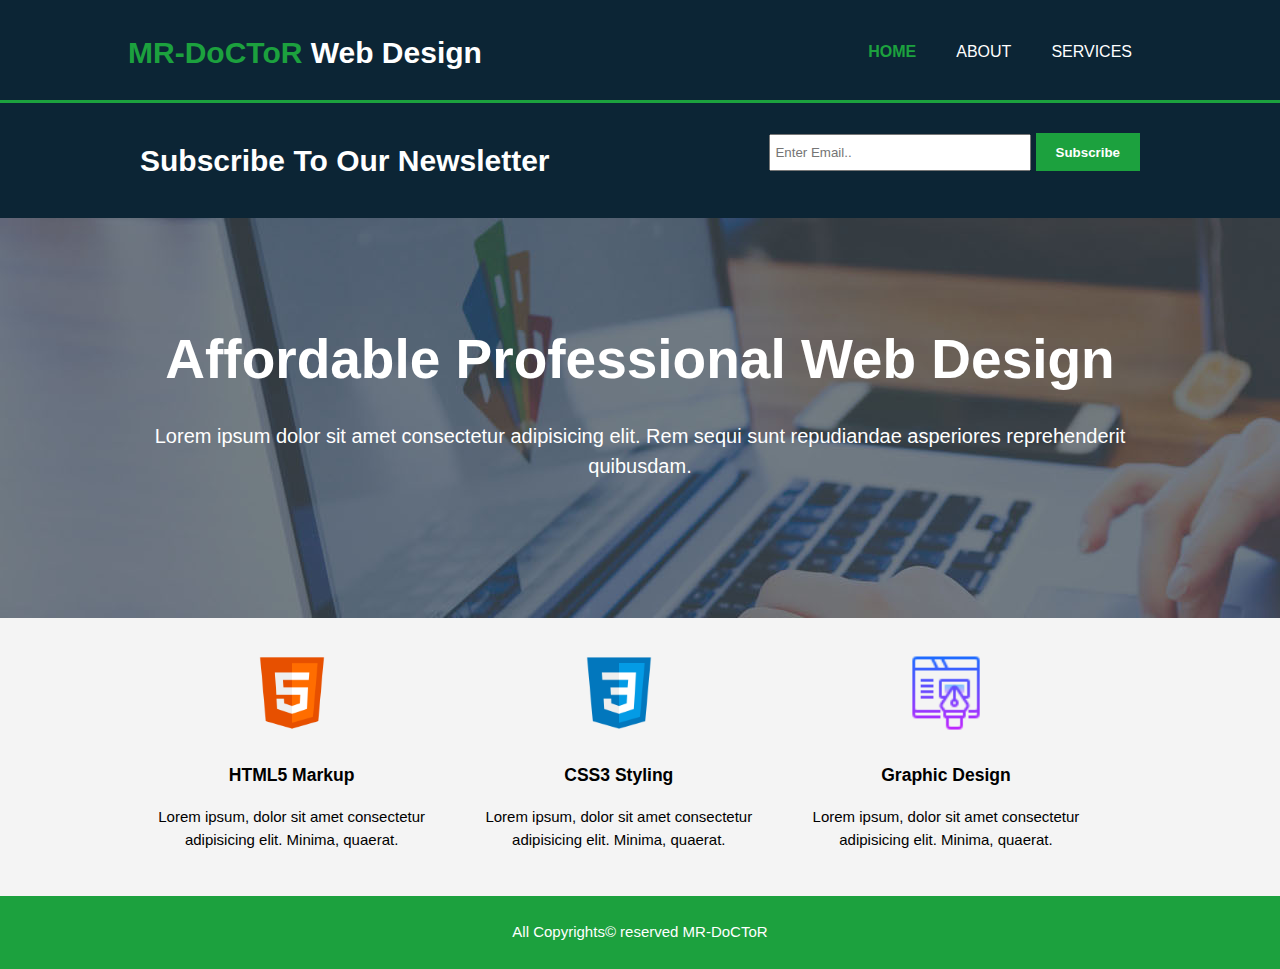
<file: index.html>
<!DOCTYPE html>
<html>

<head>
    <meta charset="utf-8">
    <meta name="viewport" content="width=device-width">
    <meta name="description" content="affordable and professional web design">
    <meta name="keyword" content="web design, HTML5, CSS3">
    <meta name="author" content="Preet Rathi">
    <title>MR-DoCToR | Home</title>
    <link rel="stylesheet" href="./css/style.css">
</head>

<body>

    <header>
        <div class="container">
            <div id="logo">
                <h1> <span class="highlight"> MR-DoCToR </span> Web Design</h1>
            </div>
            <nav>
                <ul>
                    <li  class="current"><a href="index.html">Home</a></li>
                    <li ><a href="about.html">About</a></li>
                    <li><a href="services.html">Services</a></li>
                </ul>
            </nav>
        </div>
    </header>

    <section id="newsletter">
        <div class="container">
            <h1>Subscribe to our newsletter</h1>
            <form action="">
                <input type="email" placeholder="Enter Email.." >
                <input type="submit" class="button_1" value="Subscribe">
            </form>
        </div>
    </section>

    <section id="showcase">
        <div class="container">
            <h1>Affordable Professional Web Design</h1>
            <p>Lorem ipsum dolor sit amet consectetur adipisicing elit. Rem sequi sunt repudiandae asperiores reprehenderit quibusdam.</p>
        </div>
    </section>

    <section class="boxes">
        <div class="container">
            <div class="box">
                <img src="./images/html_logo.png" alt="">
                <h3>HTML5 Markup</h3>
                <p>Lorem ipsum, dolor sit amet consectetur adipisicing elit. Minima, quaerat.</p>
            </div>
            <div class="box">
                <img src="./images/css_logo.png" alt="">
                <h3>CSS3 Styling</h3>
                <p>Lorem ipsum, dolor sit amet consectetur adipisicing elit. Minima, quaerat.</p>
            </div>
            <div class="box">
                <img src="./images/web_design.png" alt="">
                <h3>Graphic Design</h3>
                <p>Lorem ipsum, dolor sit amet consectetur adipisicing elit. Minima, quaerat.</p>
            </div>
        </div>
    </section>

    <footer>
        <p>All Copyrights&copy; reserved MR-DoCToR</p>
    </footer>
</body>

</html>
</file>
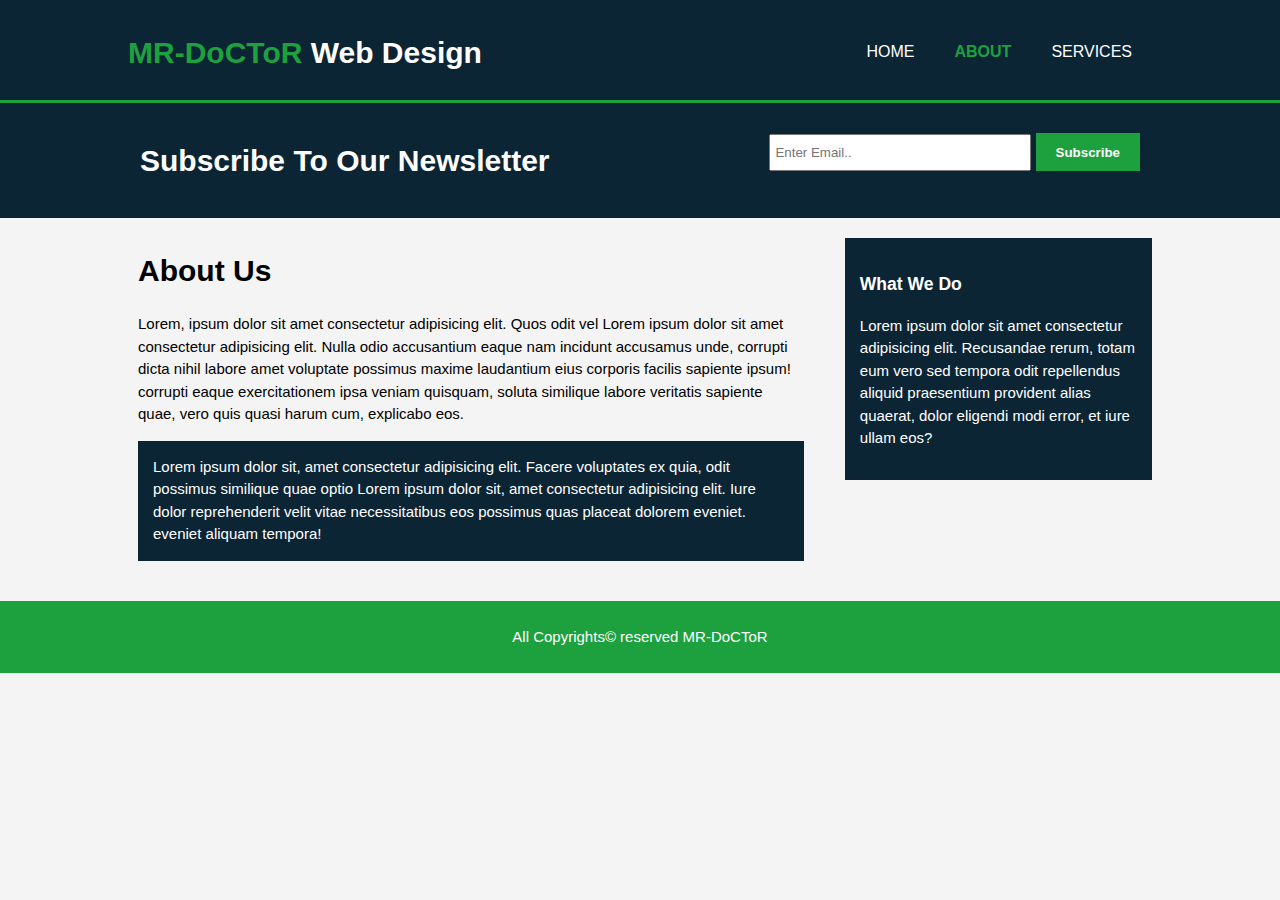
<file: about.html>
<!DOCTYPE html>
<html>

<head>
    <meta charset="utf-8">
    <meta name="viewport" content="width=device-width">
    <meta name="description" content="affordable and professional web design">
    <meta name="keyword" content="web design, HTML5, CSS3">
    <meta name="author" content="Preet Rathi">
    <title>MR-DoCToR | About</title>
    <link rel="stylesheet" href="./css/style.css">
</head>

<body>

    <header>
        <div class="container">
            <div id="logo">
                <h1> <span class="highlight"> MR-DoCToR </span> Web Design</h1>
            </div>
            <nav>
                <ul>
                    <li><a href="index.html">Home</a></li>
                    <li class="current"><a href="about.html">About</a></li>
                    <li><a href="services.html">Services</a></li>
                </ul>
            </nav>
        </div>
    </header>

    <section id="newsletter">
        <div class="container">
            <h1>Subscribe to our newsletter</h1>
            <form action="">
                <input type="email" placeholder="Enter Email..">
                <input type="submit" class="button_1" value="Subscribe">
            </form>
        </div>
    </section>

    <section class="main">
        <div class="container">
            <article id="main-col">
                <h1 class="page-title">About Us</h1>
                <p>Lorem, ipsum dolor sit amet consectetur adipisicing elit. Quos odit vel Lorem ipsum dolor sit amet
                    consectetur adipisicing elit. Nulla odio accusantium eaque nam incidunt accusamus unde, corrupti
                    dicta nihil labore amet voluptate possimus maxime laudantium eius corporis facilis sapiente ipsum!
                    corrupti eaque exercitationem ipsa veniam quisquam, soluta similique labore veritatis sapiente quae,
                    vero quis quasi harum cum, explicabo eos.</p>
                <p class="dark">Lorem ipsum dolor sit, amet consectetur adipisicing elit. Facere voluptates ex quia, odit possimus
                    similique quae optio Lorem ipsum dolor sit, amet consectetur adipisicing elit. Iure dolor
                    reprehenderit velit vitae necessitatibus eos possimus quas placeat dolorem eveniet. eveniet aliquam
                    tempora!</p>
            </article>

            <aside id="sidebar">
                <div class="dark">
                    <h3>What We Do</h3>
                    <p> Lorem ipsum dolor sit amet consectetur adipisicing elit. Recusandae rerum, totam eum vero sed
                        tempora odit repellendus aliquid praesentium provident alias quaerat, dolor eligendi modi error,
                        et
                        iure ullam eos?
                    </p>
                </div>
            </aside>
        </div>
    </section>

    <footer>
        <p>All Copyrights&copy; reserved MR-DoCToR</p>
    </footer>
</body>

</html>
</file>
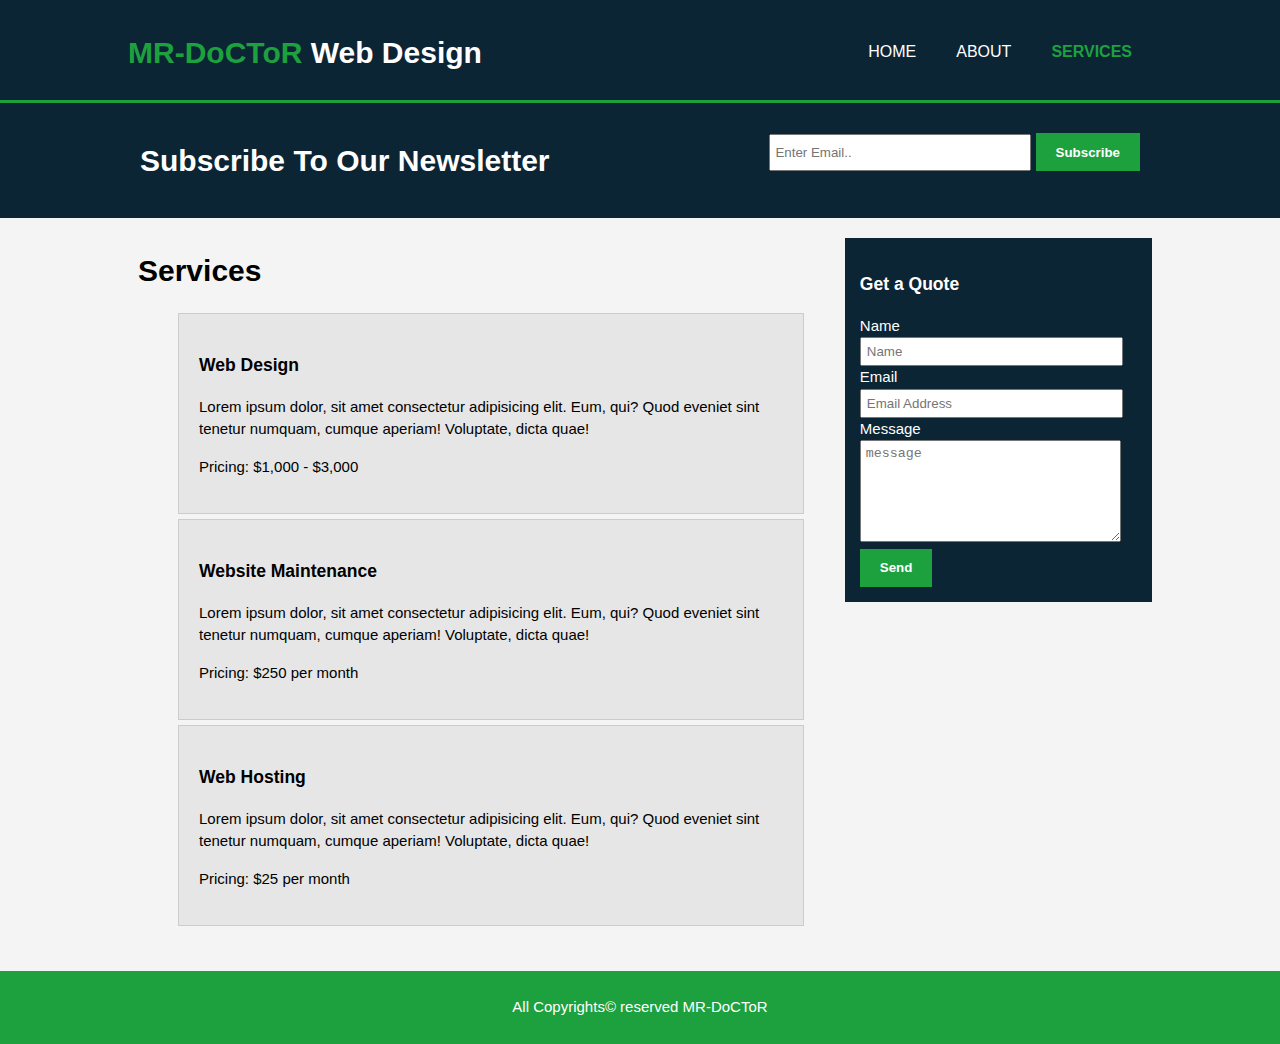
<file: services.html>
<!DOCTYPE html>
<html>

<head>
    <meta charset="utf-8">
    <meta name="viewport" content="width=device-width">
    <meta name="description" content="affordable and professional web design">
    <meta name="keyword" content="web design, HTML5, CSS3">
    <meta name="author" content="Preet Rathi">
    <title>MR-DoCToR | Services</title>
    <link rel="stylesheet" href="./css/style.css">
</head>

<body>

    <header>
        <div class="container">
            <div id="logo">
                <h1> <span class="highlight"> MR-DoCToR </span> Web Design</h1>
            </div>
            <nav>
                <ul>
                    <li><a href="index.html">Home</a></li>
                    <li><a href="about.html">About</a></li>
                    <li class="current"><a href="services.html">Services</a></li>
                </ul>
            </nav>
        </div>
    </header>

    <section id="newsletter">
        <div class="container">
            <h1>Subscribe to our newsletter</h1>
            <form action="">
                <input type="email" placeholder="Enter Email..">
                <input type="submit" class="button_1" value="Subscribe">
            </form>
        </div>
    </section>

    <section class="main">
        <div class="container">
            <article id="main-col">
                <h1 class="page-title">Services</h1>
                <ul id="services">
                    <li>
                        <h3>Web Design</h3>
                        <p>Lorem ipsum dolor, sit amet consectetur adipisicing elit. Eum, qui? Quod eveniet sint tenetur
                            numquam, cumque aperiam! Voluptate, dicta quae!</p>
                        <p>Pricing: $1,000 - $3,000</p>
                    </li>
                    <li>
                        <h3>Website Maintenance</h3>
                        <p>Lorem ipsum dolor, sit amet consectetur adipisicing elit. Eum, qui? Quod eveniet sint tenetur
                            numquam, cumque aperiam! Voluptate, dicta quae!</p>
                        <p>Pricing: $250 per month</p>
                    </li>
                    <li>
                        <h3>Web Hosting</h3>
                        <p>Lorem ipsum dolor, sit amet consectetur adipisicing elit. Eum, qui? Quod eveniet sint tenetur
                            numquam, cumque aperiam! Voluptate, dicta quae!</p>
                        <p>Pricing: $25 per month</p>
                    </li>
                </ul>
            </article>

            <aside id="sidebar">
                <div class="dark">
                    <h3>Get a Quote</h3>
                    <form action="" class="quote">
                        <div>
                            <label for="name">Name</label> <br>
                            <input type="text" name="name" id="name" placeholder="Name">
                        </div>
                        <div>
                            <label for="mail">Email</label> <br>
                            <input type="email" name="mail" id="mail" placeholder="Email Address">
                        </div>
                        <div>
                            <label for="msg">Message</label> <br>
                            <textarea name="msg" id="msg" cols="30" rows="6" placeholder="message"></textarea>
                        </div>
                        <button class="button_1">Send</button>
                    </form>
                </div>
            </aside>
        </div>
    </section>

    <footer>
        <p>All Copyrights&copy; reserved MR-DoCToR</p>
    </footer>
</body>

</html>
</file>
<file: css/style.css>
body{
    /* font-family: Arial, Helvetica, sans-serif;
    line-height: 1.5;
    font-size: 15px; */
    font: 15px/1.5 Arial, Helvetica, sans-serif;
    margin: 0;
    padding: 0;
    background-color: #f4f4f4;
}

/* Global */
.container{
    width: 80%;
    margin: auto;
    overflow: hidden;
}
.dark{
    background-color: #0c2535;
    color: #ffffff;
    padding: 15px;
    margin-top: 10px;
    margin-bottom: 10px;
}

/* Header */
header{
    background: #0c2535;
    color: #ffffff;
    padding-top: 30px;
    min-height: 70px;
    border-bottom: 3px solid #1ca13e;
}
header a{
    text-decoration: none;
    color: #ffffff;
    text-transform: uppercase;
    font-size: 16px;
}
header ul{
    margin: 0;
    padding: 0;
    /* list-style-type: none; */
}
header li{
    float: left;
    display: inline;
    padding: 0 20px 0 20px;
}
header #logo{
    float: left;
}
header #logo h1{
    margin: 0;
}
header nav{
    float: right;
    margin-top: 10px;
}
header .highlight , header .current a{
    color: #1ca13e;
    font-weight: bold;
}
header a:hover{
    color: #cccccc;
    font-weight: bold;
}

/* Showcase */
#showcase{
    background: url(../images/showcase.jpg) no-repeat 0 -400px;
    min-height: 400px;
    color: #ffffff;
    text-align: center;
}
#showcase h1{
    margin-top: 100px;
    font-size: 55px;
    margin-bottom: 10px;
}
#showcase p{
    font-size: 20px;
}

/* newsletter */
#newsletter{
    background: #0c2535;
    color: #ffffff;
    padding: 15px;
}
#newsletter h1{
    float: left;
    text-transform: capitalize;
}
#newsletter form{
    float: right;
    margin-top: 15px;
}
#newsletter input[type="email"]{
    width: 250px;
    height: 25px;
    padding: 4px;
}
.button_1{
    height: 38px;
    background-color: #1ca13e;
    border: none;
    color: #ffffff;
    font-weight: bolder;
    padding-left: 20px;
    padding-right: 20px;
    
}

/* boxes */
.boxes{
    margin-top: 20px;
}
.box{
    float: left;
    width: 30%;
    text-align: center;
    padding: 10px;
}
.boxes .box img{
    width: 90px;
}
/* sidebar */
aside#sidebar{
    width: 30%;
    margin-top: 10px;
    float: right;
}
/* main-col */
article#main-col{
    width: 65%;
    float: left;
    padding: 10px;
}
/* Services */
ul#services li{
    list-style: none;
    padding: 20px;
    border: 1px solid #cccccc;
    background: #e6e6e6;
    margin-bottom: 5px;
}
aside#sidebar .quote input, aside#sidebar .quote textarea{
    width: 90%;
    padding: 5px;
}
footer{
    background-color: #1ca13e;
    color: #ffffff;
    text-align: center;
    margin-top: 20px;
    padding: 10px;
}

/* Media Query */
@media(max-width: 768px){
        header #logo,
        header nav,
        header nav li,
        #newletter h1,
        #newsletter form,
        .boxes .box,
        article#main-col,
        aside#sidebar{
            width: 100%;
            text-align: center;
            float: none;
        }
        header{
            padding-bottom: 20px;
        }
        #showcase h1{
            margin-top: 40px;
        }
        #newsletter .button_1, .quote .button_1{
            display: block;
            width: 100%;
        }
        #newsletter form input[type="email"],
        .quote input[type="text"],
        .quote input[type="email"],
        .quote textarea{
            width: 100%;
            margin-bottom: 5px;
        }
    }
</file>
